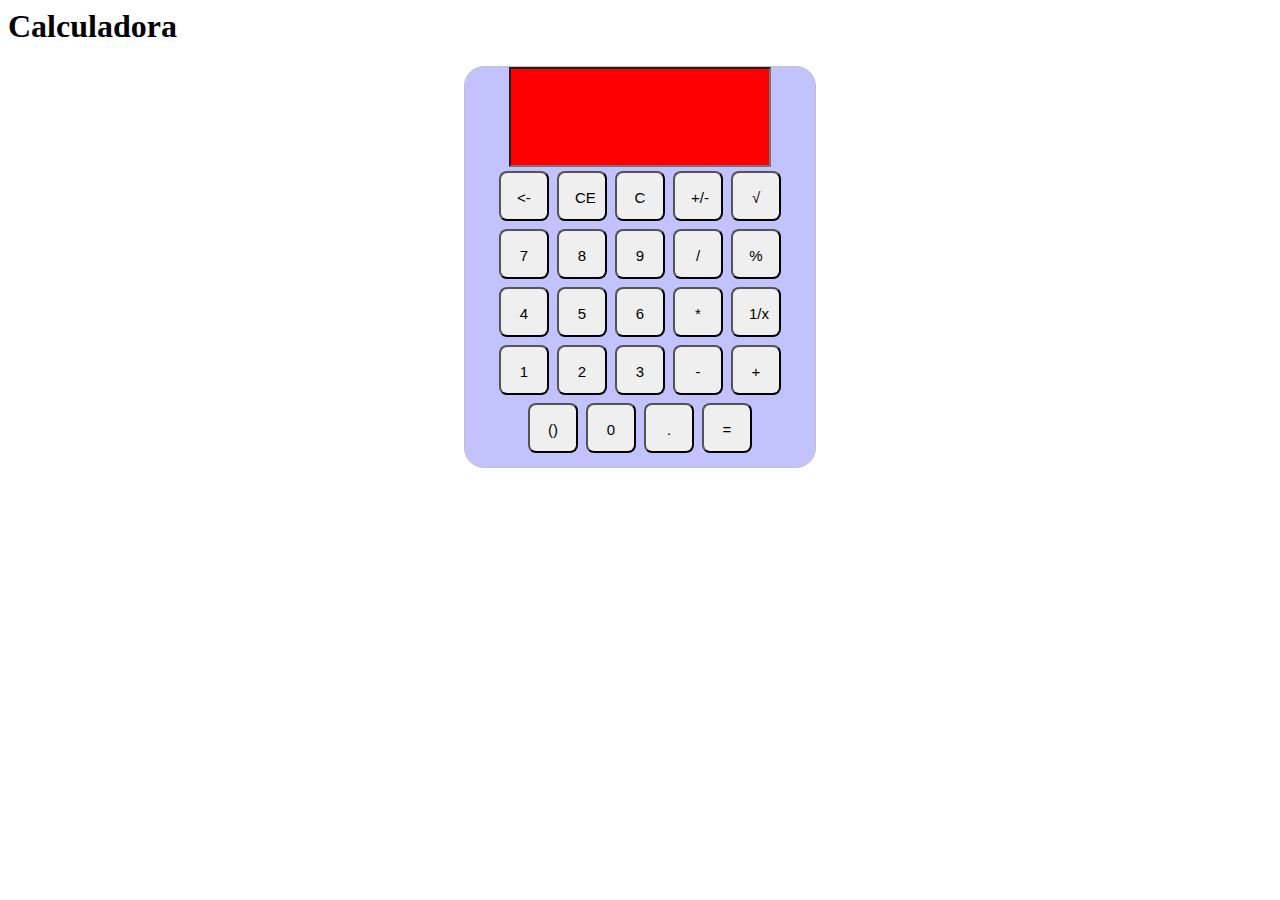
<file: Calculadora/index.html>
<html>

<head>
    <title>Hello World</title>
    <link rel="stylesheet" TYPE="text/css" HREF="estilo/estilo.css">
    <script type="text/javascript" src="js/funciones.js"></script>
    
</head>

<body onload="">
    <h1>Calculadora</h1>
    
    <form name="calculadora">

        <input type="textfield" name="caja" id=valores value="">
        <br>
        <input type="button" value="<-" onClick="">
        <input type="reset" value="CE">
        <input type="reset" value="C">
        <input type="button" value="+/-" onClick="">
        <input type="button" value="√" onClick="raiz()">
        <br>
        <input type="button" value="7" onClick="escribir(this.value)">
        <input type="button" value="8" onClick="escribir(this.value)">
        <input type="button" value="9" onClick="escribir(this.value)">
        <input type="button" value="/" onClick="escribir(this.value)">
        <input type="button" value="%" onClick="porcen()">
        <br>
        <input type="button" value="4" onClick="escribir(this.value)">
        <input type="button" value="5" onClick="escribir(this.value)">
        <input type="button" value="6" onClick="escribir(this.value)">
        <input type="button" value="*" onClick="escribir(this.value)">
        <input type="button" value="1/x" onClick="inve()">
        <br>
        <input type="button" value="1" onClick="escribir(this.value)">
        <input type="button" value="2" onClick="escribir(this.value)">
        <input type="button" value="3" onClick="escribir(this.value)">
        <input type="button" value="-" onClick="escribir(this.value)">
        <input type="button" value="+" onClick="escribir(this.value)">
        <br>
        <input type="button" value="()" onClick="escribir(this.value)">
        <input type="button" value="0" onClick="escribir(this.value)">
        <input type="button" value="." onClick="escribir(this.value)">
        <input type="button" value="=" onClick="calculando()">
    </form>
</body>

</html>
</file>
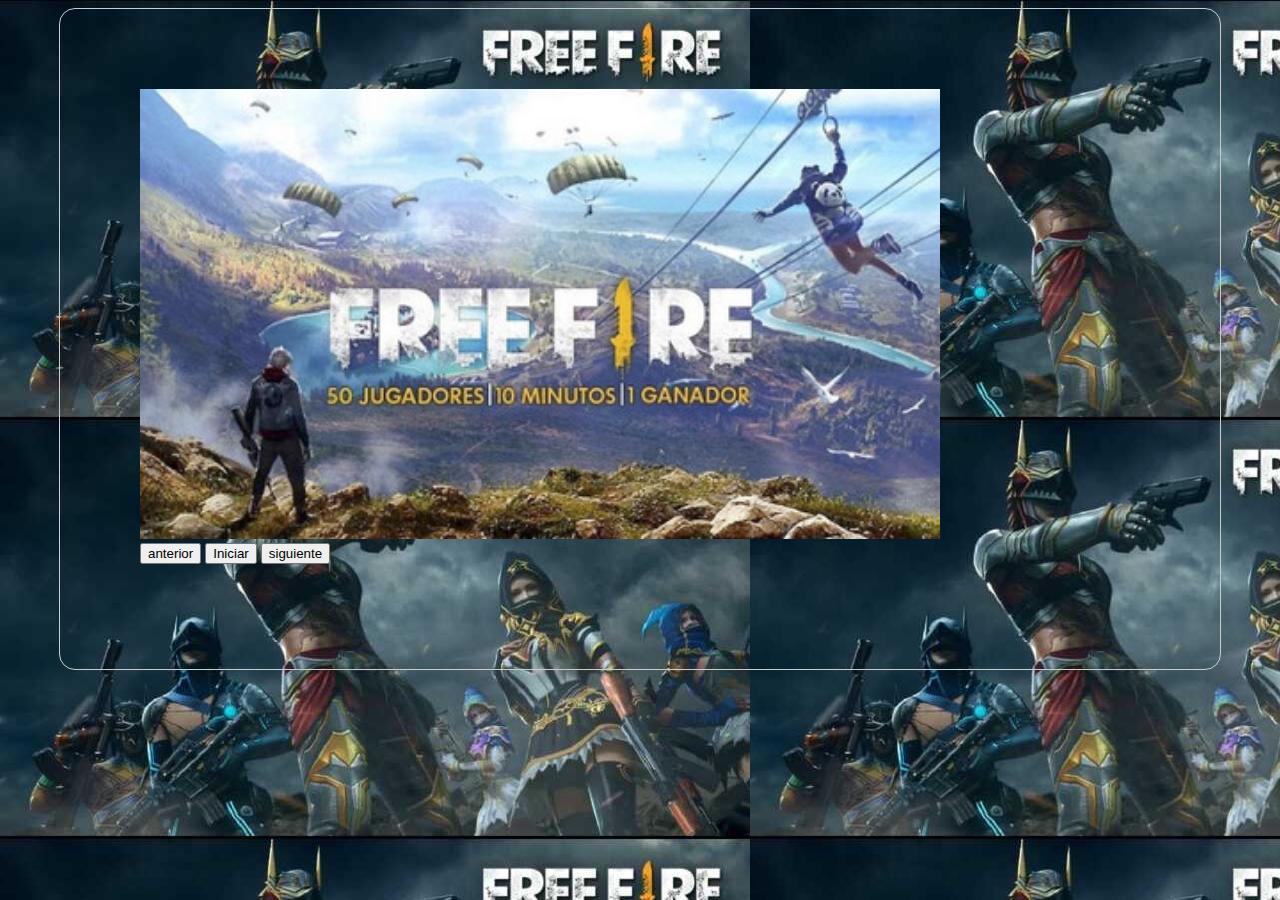
<file: PracticaGaleria/index.html>
<!DOCTYPE html>
<html lang="en">

<head>
    <meta charset="UTF-8">
    <meta name="viewport" content="width=device-width, initial-scale=1.0">
    <meta http-equiv="X-UA-Compatible" content="ie=edge">
    <title>GALERIA</title>
    <script type="text/javascript" src="../PracticaGaleria/javascript/galeria.js"></script>
    <link href="../PracticaGaleria/css/style.css" rel="stylesheet" />
</head>

<body background="../PracticaGaleria/img/fondo.jpg" >
    <form name="f1">
        <img src="../PracticaGaleria/img/free1.jpg" width="800" height="450" id="free">
        <br>
        <input type="button" value="anterior" onclick="atras()">
        <input type="button" value="Iniciar" onclick="ini()">
        <input type="button" value="siguiente" onclick="adelante()">
        
    </form>
</body>

</html>
</file>
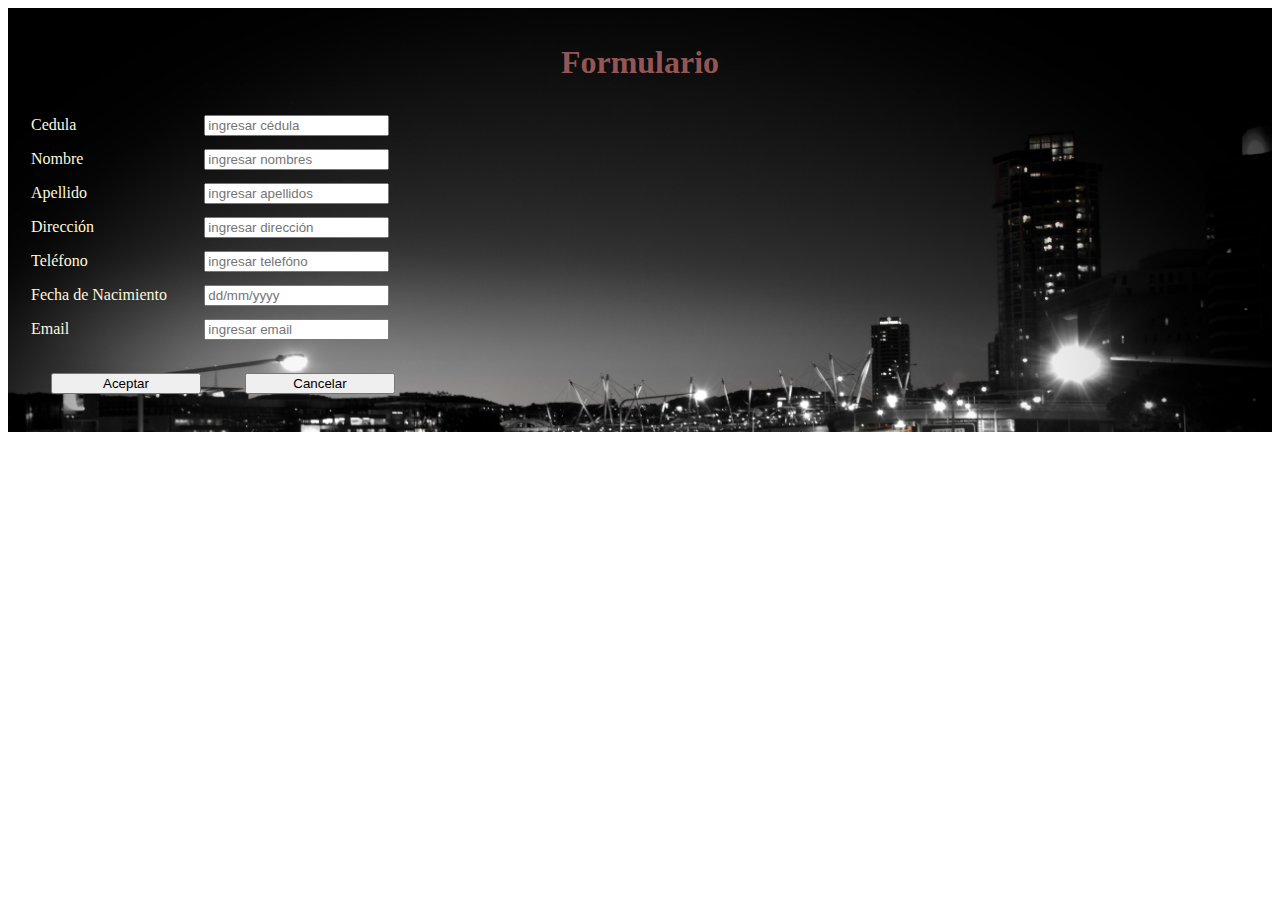
<file: FORMULARIO/formulario validacion.html>
<!DOCTYPE html>
<html>

<head>
    <meta charset="utf-8">
    <title>PHP</title>
    <script type="text/javascript" src="js/validaciones_usuario.js"></script>
    <link rel="stylesheet" type="text/css" href="css/estilos.css">
</head>

<body>
    <div id="form">
        <h1>Formulario</h1>
        <form method="POST" action="js/validaciones.php" onsubmit="return validarCamposObligatorios()">
            <table>
                <tr>
                    <td><label>Cedula</label></td>
                    <td><input type="text" id="ced" name="ced" placeholder="ingresar cédula" onfocus="wErrores(this)"
                            onkeyup="this.value = val_numero(this.value)"></td>
                    <td>
                        <spam id="cd" style="display: none;">ERROR</spam>
                    </td>
                </tr> 

                <tr>
                    <td><label>Nombre</label></td>
                    <td><input type="text" name="nom" placeholder="ingresar nombres" onfocus="wErrores(this)"
                            onkeyup="this.value = validarLetras(this.value)"
                            onchange="this.value = dosPalabras(this.value)"></td>
                </tr>

                <tr>
                    <td><label>Apellido</label></td>
                    <td><input type="text" name="ape" placeholder="ingresar apellidos" onfocus="wErrores(this)"
                            onkeyup="this.value = validarLetras(this.value)"
                            onchange="this.value = dosPalabras(this.value)"></td>
                </tr>

                <tr>
                    <td><label>Dirección</label></td>
                    <td><input type="text" name="dir" placeholder="ingresar dirección" onfocus="wErrores(this)">
                    </td>
                </tr>

                <tr>
                    <td><label>Teléfono</label></td>
                    <td><input type="text" name="tel" placeholder="ingresar telefóno" onfocus="wErrores(this)"
                            onkeyup="this.value = validarNumero(this.value)"></td>
                </tr>

                <tr>
                    <td><label>Fecha de Nacimiento</label></td>
                    <td><input type="text" id="fec" name="fec" placeholder="dd/mm/yyyy" onfocus="wErrores(this)">
                    </td>
                    <td>
                        <spam id="f" style="display: none;">ERROR</spam>
                    </td>
                </tr>

                <tr>
                    <td><label>Email</label></td>
                    <td><input type="text" id="ema" name="ema" placeholder="ingresar email" onfocus="wErrores(this)">
                    </td>
                    <td>
                        <spam id="e" style="display: none;">ERROR</spam>
                    </td>
                </tr>

                <tr>
                    <td colspan="2">
                        <div id="btn">
                            <input type="submit" id="crear" name="crear" value="Aceptar">
                            <input type="reset" id="cancelar" name="cancelar" value="Cancelar">
                        </div>
                    </td>
                </tr>
            </table>
        </form>
        <spam id="p" style="display: none;">Error, campos incompletos!</spam>
    </div>

</body>

</html>
</file>
<file: Calculadora/estilo/estilo.css>
form {
    width: 200%;
    max-width: 350px;
    text-align: center;
    border: solid 1px #c2c2c2;
    padding-bottom: 10px;
    margin: auto;
    background: rgb(194, 194, 255);
    border-radius: 20px;
}

input[type=textfield] {
    width: 75%;
    height: 100px;
    text-align: left;
    background: red;
}

input[type=button],
input[type=submit],
input[type=reset] {
    padding: 16px 16px;
    min-width: 10%;
    text-decoration: none;
    margin: 4px 2px;
    border-radius: 8px;
    font-size: 20px;
    display:10px ;
    width:50px;
    height:50px;
    font-size:15px;
}
input[type=button value='0']{
    height: 100px;
}

}
h1{
    text-align: center;
    color: darkred;
   background: slategrey;
}
</file>
<file: PracticaGaleria/css/style.css>
form {
    /* Sólo para centrar el formulario a la página */
    margin: 0 auto;
    width: 1000px;
    height: 500px;
    /* Para ver el borde del formulario */
    padding: 5em;
    border: 1px solid #CCC;
    border-radius: 1em;
}
</file>
<file: FORMULARIO/css/estilos.css>
#form {
	width:0px 500px;
	padding: 15px 20px;
    color: cornsilk;
	background-image: url('fondo.jpg');
	background-size: 100%;
	
}

h1{
	text-align: center;
	color: rgba(209, 120, 117, 0.699);
}

td {
	padding-top: 10px;
	padding-right: 15px;
}

#crear, #cancelar {
	width: 150px;
	margin: 20px;

}

#btn {
	text-align: center;

}
.error {
	border: 0.5px solid red;
}

.p {
	display: block !important;
	color: red;
}
</file>
